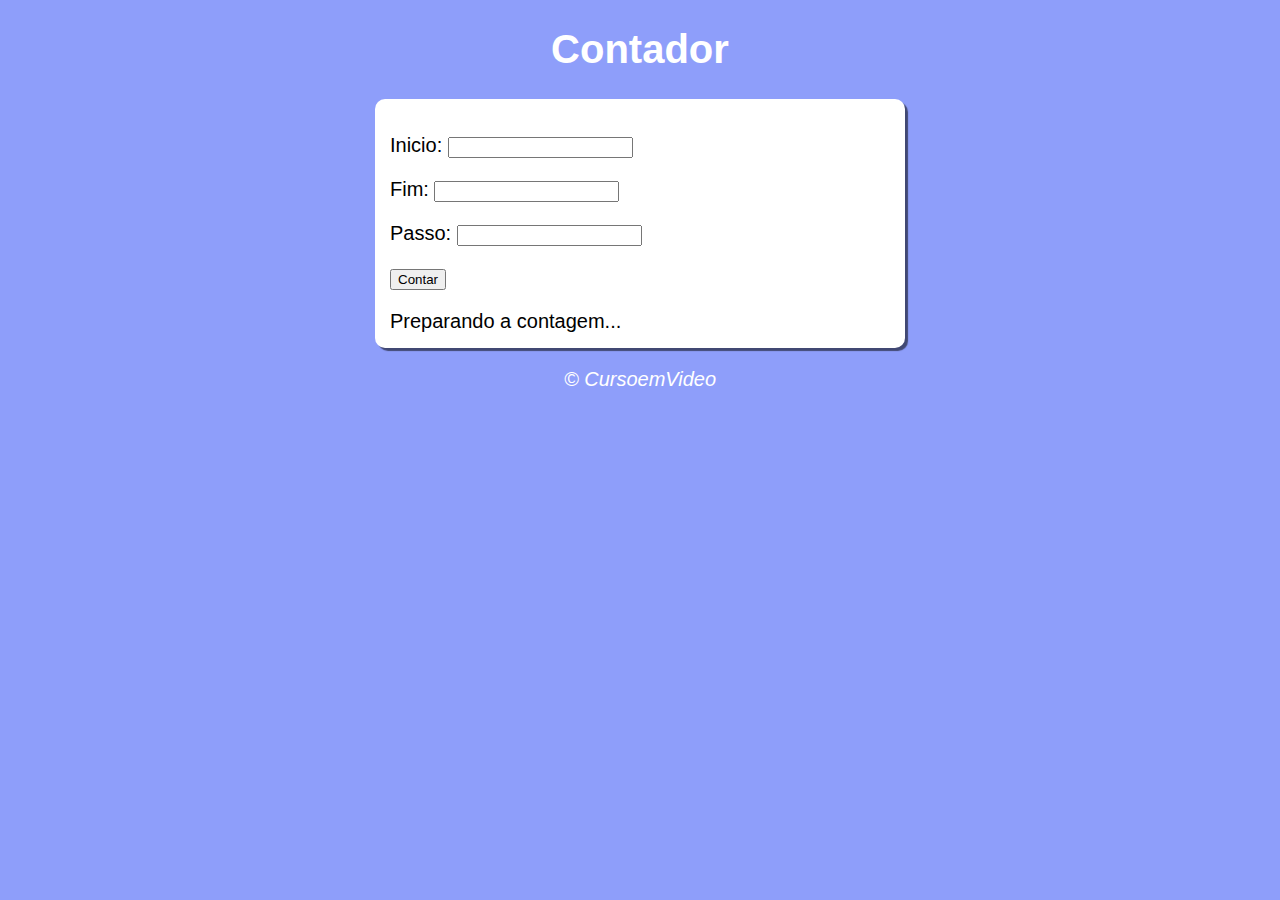
<file: contador/index.html>
<!DOCTYPE html>
<html lang="pt-br">
<head>
    <meta charset="UTF-8">
    <meta http-equiv="X-UA-Compatible" content="IE=edge">
    <meta name="viewport" content="width=device-width, initial-scale=1.0">
    <title>contador</title>
    <link rel="stylesheet" href="style.css">
</head>
<body>
    
    <header>
        <h1>Contador</h1>
    </header>
   
    <section>
        <div>  
            <p>Inicio: <input type="number" name="inicio" id="txti"> </p>
            <p>Fim: <input type="number" name="fim" id="txtf"> </p> 
            <p>Passo: <input type="number" name="passo" id="txtp"></p>   
            <p><input type="button" value="Contar" id="enviar" onclick="contar()" ></p> 
        </div>
        <div id="res">
            Preparando a contagem...
            
        </div>


    </section>
    <footer>   
        <p>&copy; CursoemVideo</p>
    </footer>

    <script src="script.js"></script>
</body>
</html>
</file>
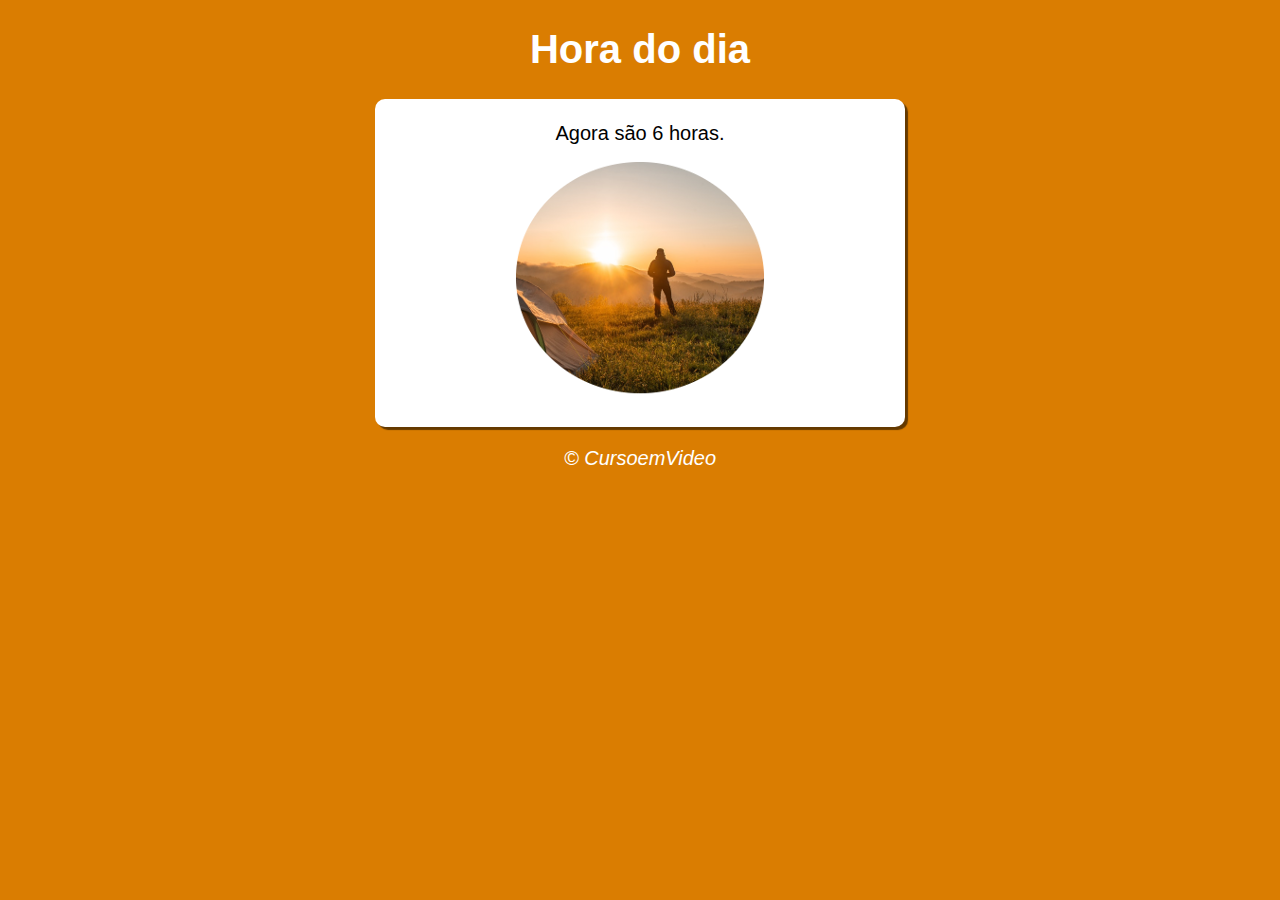
<file: horaDia/index.html>
<!DOCTYPE html>
<html lang="pt-br">
<head>
    <meta charset="UTF-8">
    <meta http-equiv="X-UA-Compatible" content="IE=edge">
    <meta name="viewport" content="width=device-width, initial-scale=1.0">
    <title>Hora do dia</title>
    <link rel="stylesheet" href="style.css">
</head>
<body onload="carregar()">
    
    <header>
        <h1>Hora do dia</h1>
    </header>
   
    <section>
        <div id="msg">
            
        </div>
        <div id="foto">

          <img id="imagem" src="manha.png" alt="">  
        </div>

    </section>
    <footer>   
        <p>&copy; CursoemVideo</p>
    </footer>

    <script src="script.js"></script>
</body>
</html>
</file>
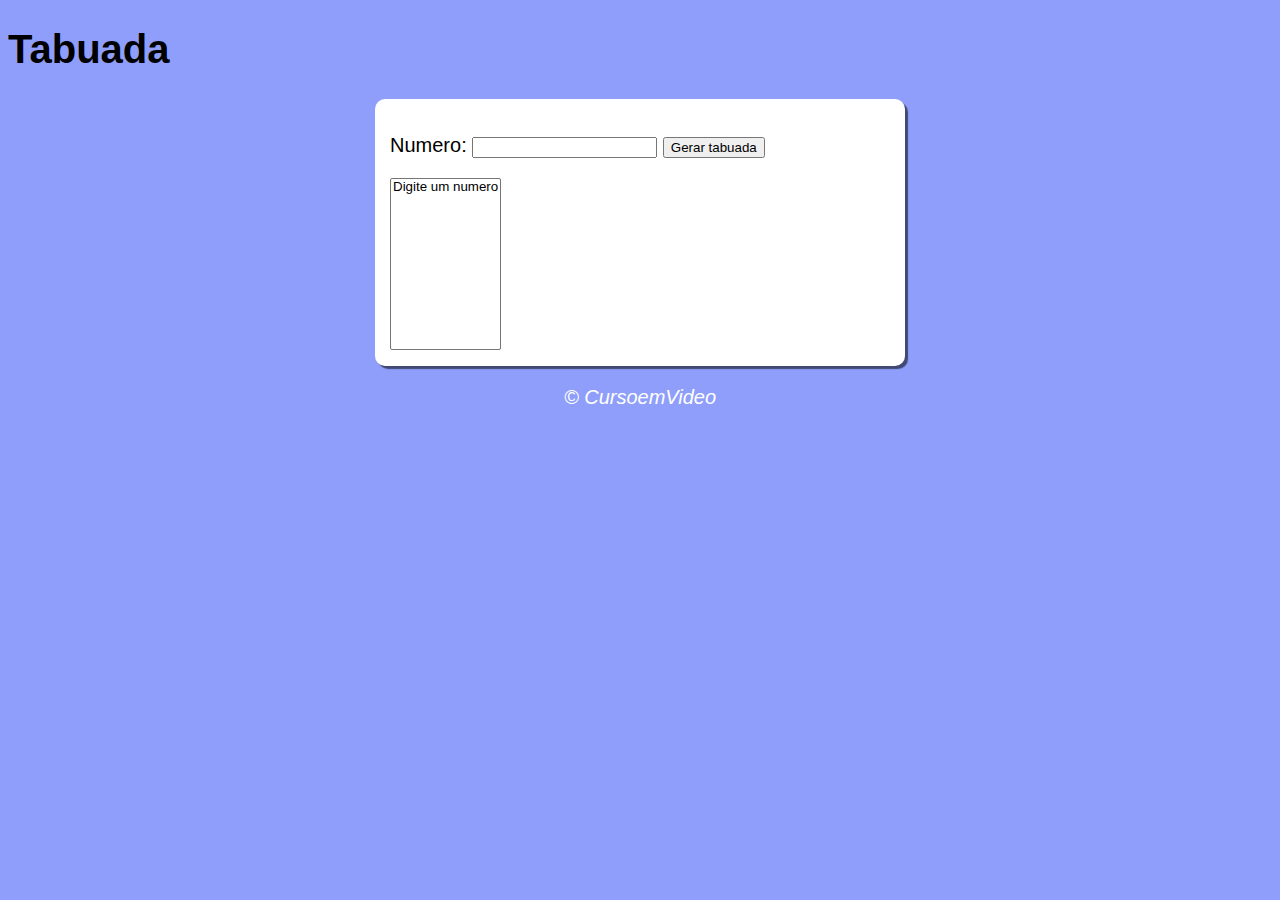
<file: tabuada/index.html>
<!DOCTYPE html>
<html lang="pt-br">
<head>
    <meta charset="UTF-8">
    <meta http-equiv="X-UA-Compatible" content="IE=edge">
    <meta name="viewport" content="width=device-width, initial-scale=1.0">
    <title>Tabuada</title>
    <link rel="stylesheet" href="style.css">
</head>
<body>
    
    <h1>Tabuada</h1>
    <header>
    </header>
   
    <section>
        <div>
           <p>Numero: <input type="number" id="txtn"> <input type="button" name="" id="btnt" value="Gerar tabuada" onclick="clicar()"> </p>
        </div>
        <div>
            <select name="" id="res" size="10">
                <option value="">Digite um numero</option>


            </select>
        </div>

    </section>
    <footer>   
        <p>&copy; CursoemVideo</p>
    </footer>

    <script src="script.js"></script>
</body>
</html>
</file>
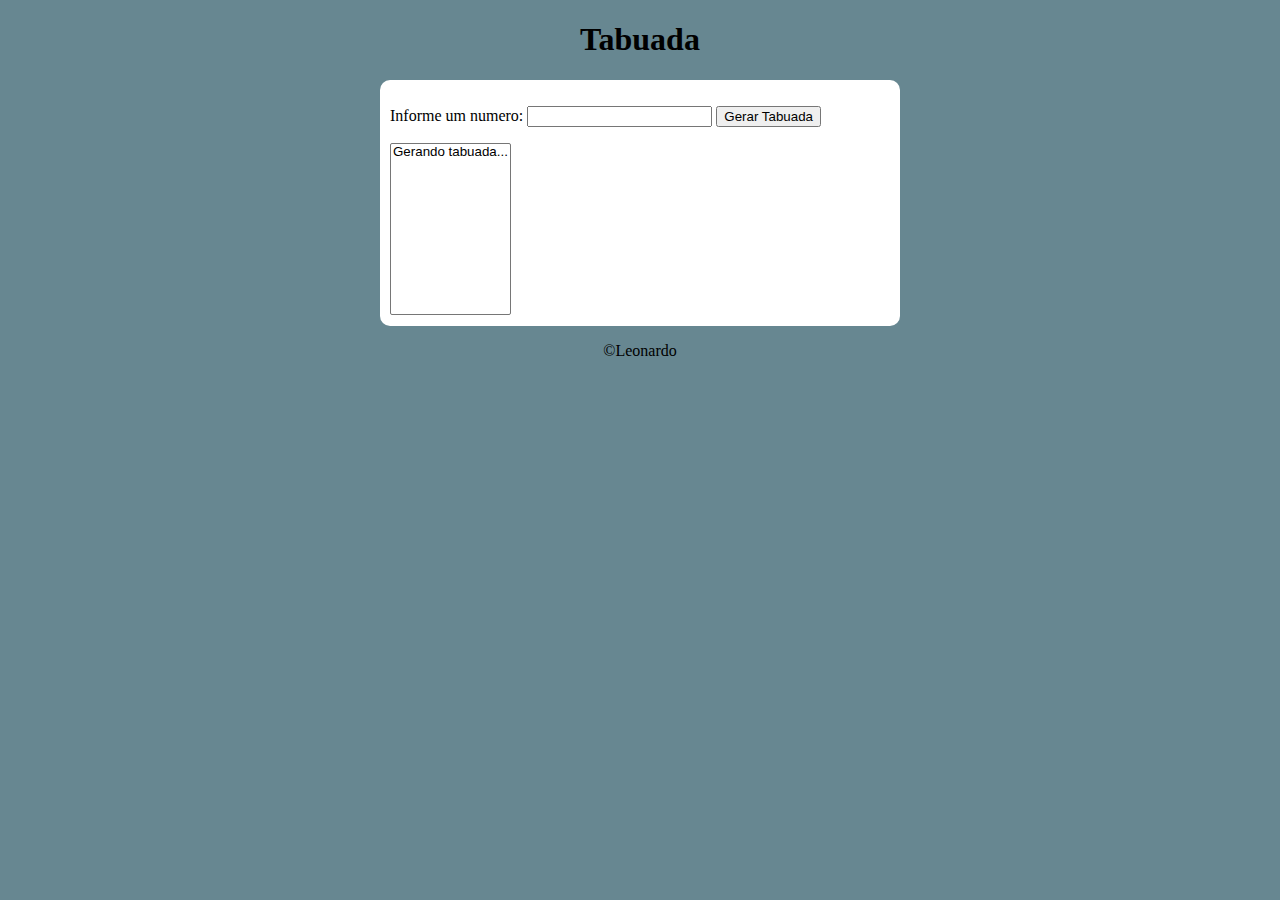
<file: testes/index.html>
<!DOCTYPE html>
<html lang="pt-br">
    <head>
        <meta charset="utf-8">
  
        <link rel="stylesheet" href="style.css">
    </head>
    <body>
        <header>
            <h1>Tabuada</h1>
        </header>
           
        
            <section>
                <div>
                    <p>
                        Informe um numero: 
                        <input name="txtnum" id="txtn" type="number">
                        <input name="btnnum" id="btn" type="button" value="Gerar Tabuada" onclick="clicar()">
                    </p> 

                </div>
                <div>
                    <select size="10" id="res">
                        <option> Gerando tabuada...</option>
                    </select>
                </div>


            </section>



        <footer>
            <p>&copy;Leonardo</p>
        </footer>
        
        <script src="script.js"></script>
    </body>

</html>
</file>
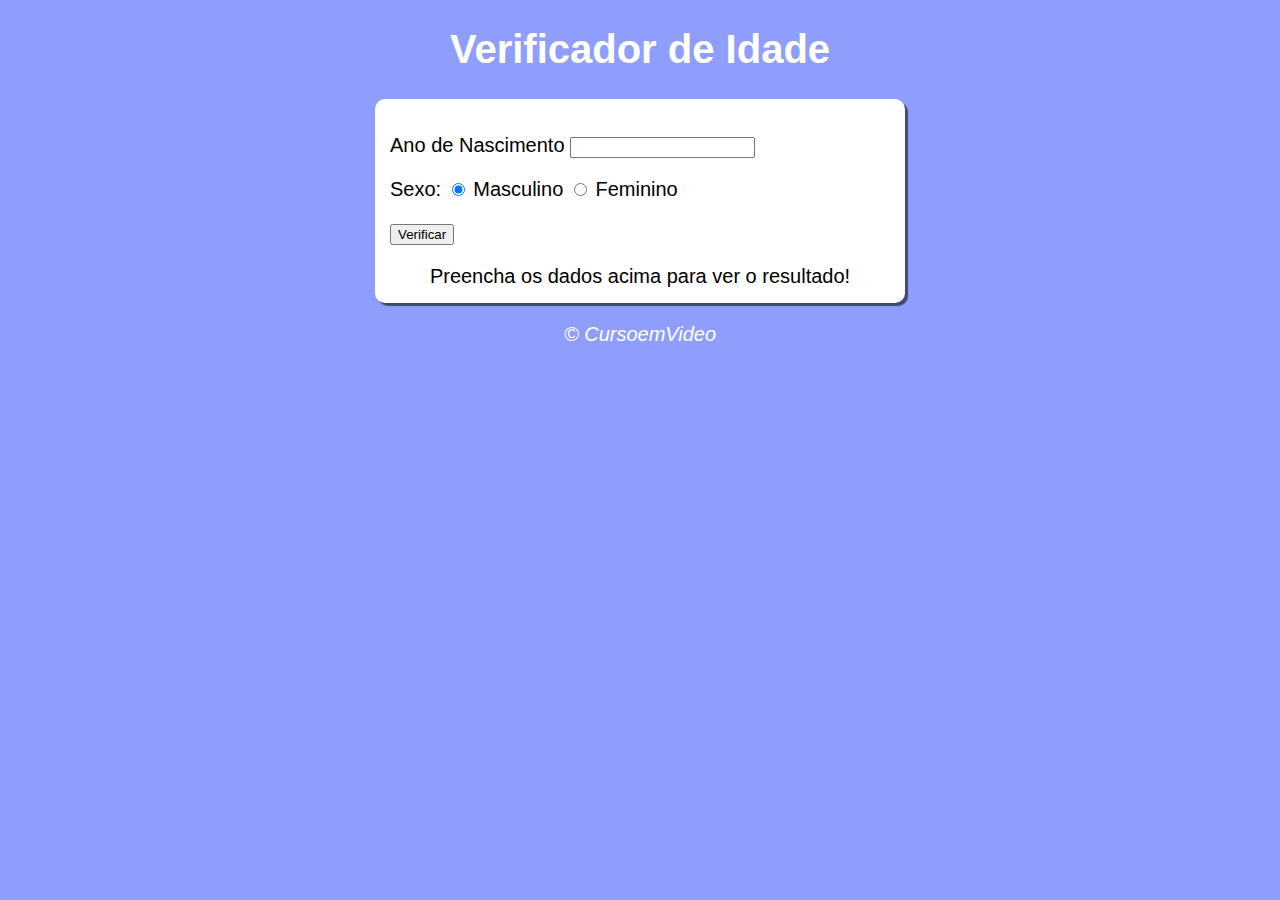
<file: verificador de idade/index.html>
<!DOCTYPE html>
<html lang="pt-br">
<head>
    <meta charset="UTF-8">
    <meta http-equiv="X-UA-Compatible" content="IE=edge">
    <meta name="viewport" content="width=device-width, initial-scale=1.0">
    <title>Verificador de Idade</title>
    <link rel="stylesheet" href="style.css">
</head>
<body>
    
    <header>
        <h1>Verificador de Idade</h1>
    </header>
   
    <section>
        <div>
           
            <p>Ano de Nascimento 
                <input type="number" name="txtano" id="txtano"><br>
            </p>
            <p>Sexo:
                <input type="radio" id="mas" value="Masculino" name="radesex" checked>
                <label for="mas"> Masculino</label>
                <input type="radio" id="fem"  value="Feminino" name="radesex">
                <label for="fem"> Feminino</label>
            </p>
             <p>
                <input type="button" name="" value="Verificar" id="submit" onclick="verificar()">
             </p>
        </div>
        <div id="res" class="resul">
            Preencha os dados acima para ver o resultado!
           
        </div>

    </section>
    <footer>   
        <p>&copy; CursoemVideo</p>
    </footer>

    <script src="script.js"></script>
</body>
</html>
</file>
<file: contador/style.css>
body{
    background: rgb(142, 158, 250);
    font: normal 15pt arial;
}
header{
    color: white;
    text-align: center;
}

section{
    background: white;
    border-radius: 10px;
    padding: 15px;
    width: 500px;
    margin: auto;
    box-shadow: 3px 3px 1px rgba(0, 0, 0, 0.541);

}


div{

}

footer{
    text-align: center;
    color: white;
    font-style: italic;
}
</file>
<file: horaDia/style.css>
body{
    background: rgb(142, 158, 250);
    font: normal 15pt arial;
}
header{
    color: white;
    text-align: center;
}

section{
    background: white;
    border-radius: 10px;
    padding: 15px;
    width: 500px;
    margin: auto;
    box-shadow: 3px 3px 1px rgba(0, 0, 0, 0.541);

}
div{
   text-align: center; 
   padding: 8px;
}


div{

}

footer{
    text-align: center;
    color: white;
    font-style: italic;
}
</file>
<file: tabuada/style.css>
body{
    background: rgb(142, 158, 250);
    font: normal 15pt arial;
}
header{
    color: white;
    text-align: center;
}

section{
    background: white;
    border-radius: 10px;
    padding: 15px;
    width: 500px;
    margin: auto;
    box-shadow: 3px 3px 1px rgba(0, 0, 0, 0.541);

}


div{

}

footer{
    text-align: center;
    color: white;
    font-style: italic;
}
</file>
<file: testes/style.css>
body{
    background: rgb(103, 135, 145);
   
}

header{
    text-align: center;
}

section{
    background:white;
    width: 500px;
    margin:auto;
    border-radius:10px;
    padding:10px;
}




footer{
    text-align: center;
}
</file>
<file: verificador de idade/style.css>
body{
    background: rgb(142, 158, 250);
    font: normal 15pt arial;
}
header{
    color: white;
    text-align: center;
}

section{
    background: white;
    border-radius: 10px;
    padding: 15px;
    width: 500px;
    margin: auto;
    box-shadow: 3px 3px 1px rgba(0, 0, 0, 0.541);

}
.resul{
    text-align: center;
}



div{

}

footer{
    text-align: center;
    color: white;
    font-style: italic;
}
</file>
